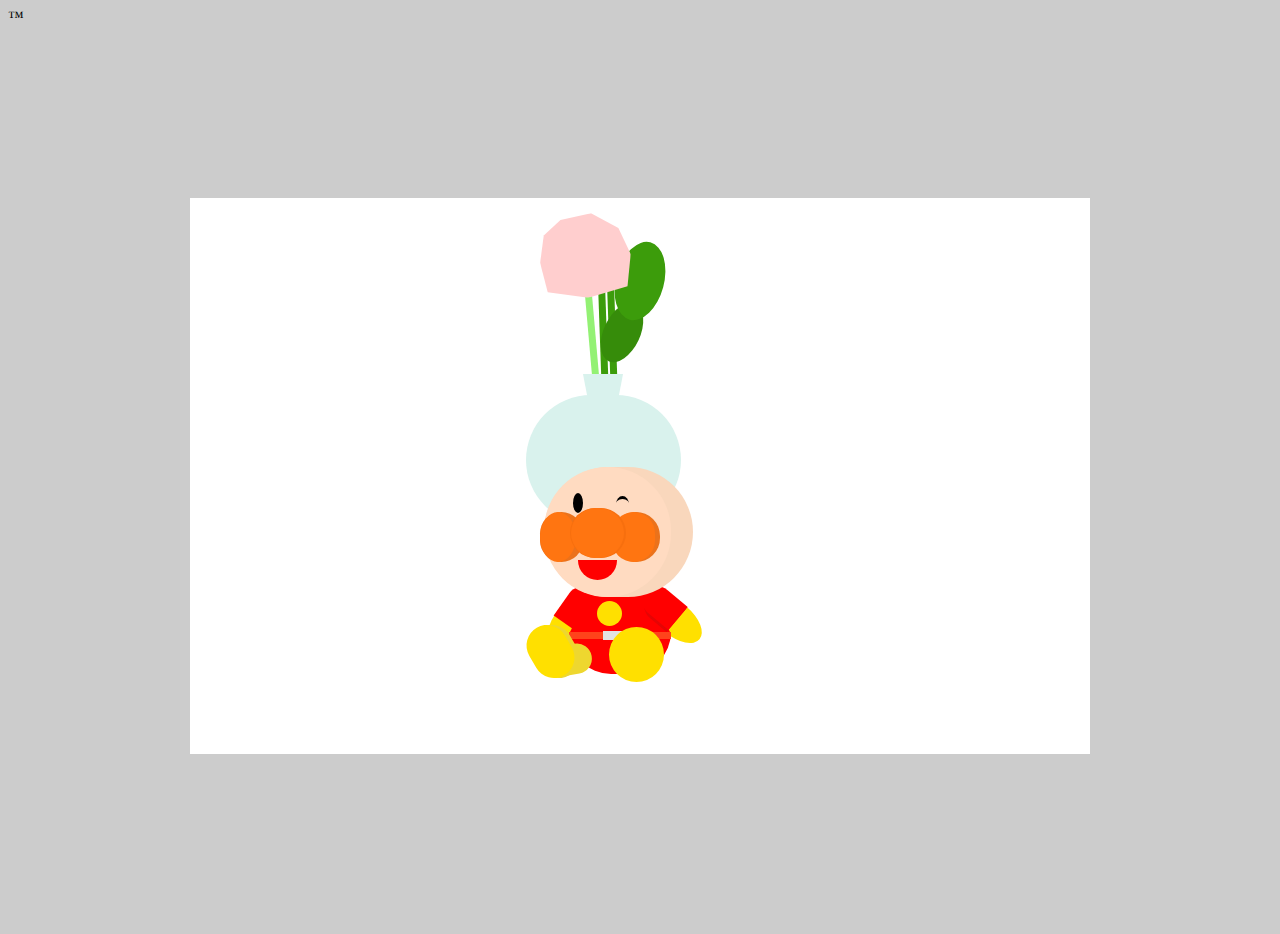
<file: CSS_StillLife/codingfromlife/index.html>
™<!DOCTYPE html>
<html>

<head>
	<title>CSS Still Life</title>
	<meta charset="utf-8" />
	<link rel="stylesheet" href="assets/css/main.css" type="text/css" />
</head>

<body>
	<div id="align">
    <div id="stage">
    	<div id="steam"></div>
    	<div id="steamtwo"></div>
    	<div id="steamthree"></div>
    	<div id="leaftwo"></div>
    	<div id="leaf"></div>
    	<div id="flower"></div>
    	<div id="bottle"></div>
    	<div id="flowerbottle"></div>
    	<div id="arm"></div>
    	    	<div id="armtwo"></div>
    	    	<div id="pants"></div>
    	    	<div id="armL"></div>
    	    	<div id="body"></div>
    	    	<div id="armLshade"></div>
    	    	<div id="armthree"></div>
    	    	<div id="belt"></div>
    	    	<div id="belttwo"></div>
    	    	<div id="badge"></div>
    	<div id="faceshade"></div>
    	    	<div id="face"></div>
    	    	<div id="blushoneshade"></div>
    	    	<div id="blushone"></div>
    	<div id="blushtwoshade"></div>
    	    	<div id="blushtwo"></div>
    	    	<div id="noseshade"></div>
    	<div id="nose"></div>
    	<div id="mouth"></div>
    	<div id="oval"></div>
    	<div id="ovaltwo"></div>
    	<div id="ovalthree"></div>
    	    	<div id="leg"></div>
    	<div id="footRshade"></div>
    	    	<div id="footR"></div>
    	<div id="footL"></div>
    	    

    </div>
	</div>
</body>

</html>
</file>
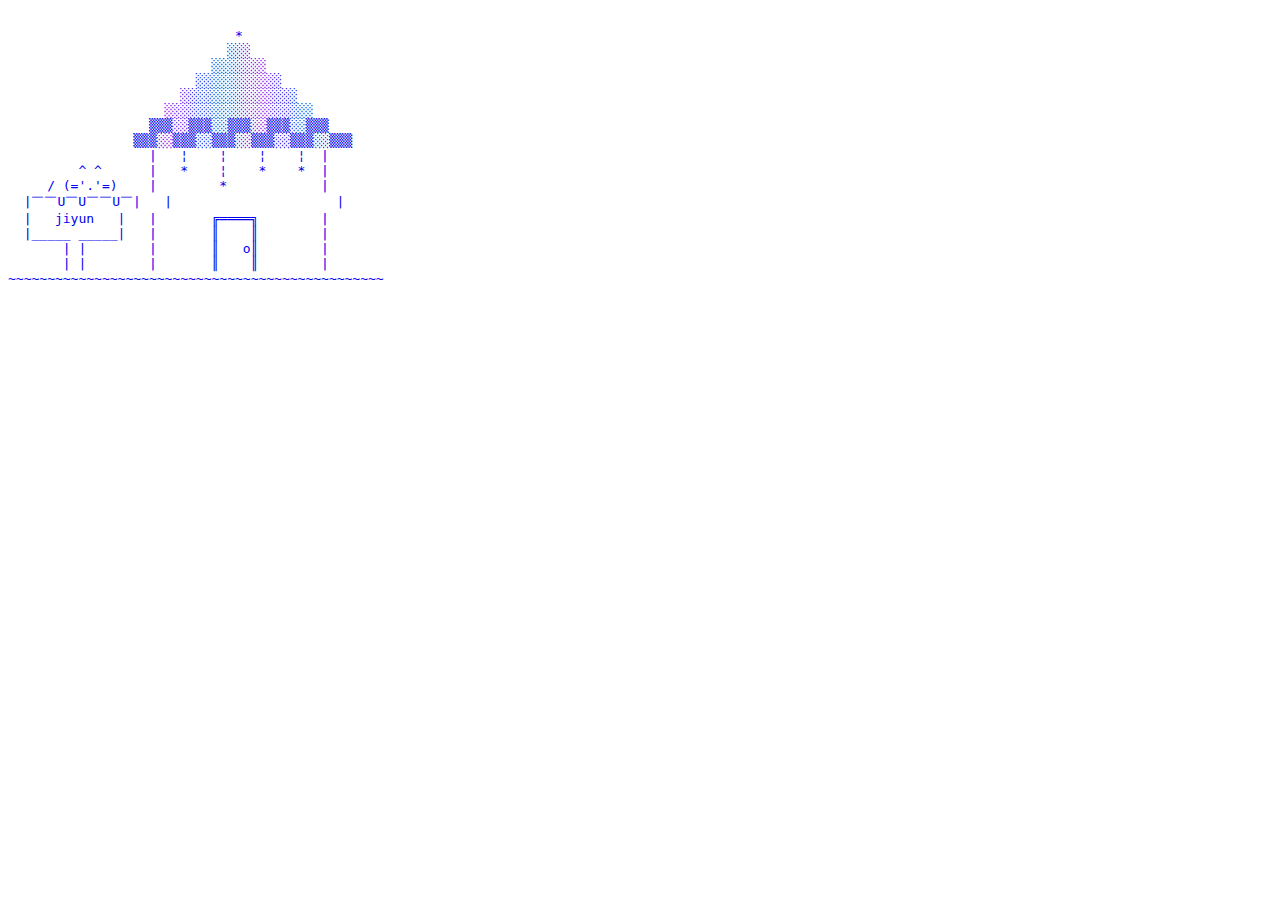
<file: ascii_town/ascii town jiyun exterior.html>
<!DOCTYPE html>
<html>
  <head>
        <title>Ascii Town: jiyun's house</title>
  </head>
  <body>
    <a href="ascii town jiyun interior.html" style="text-decoration: none;">
    <pre>

                             *
                            ░░░
                          ░░░░░░░
                        ░░░░░░░░░░░
                      ░░░░░░░░░░░░░░░
                    ░░░░░░░░░░░░░░░░░░░
                  ▒▒▒░░▒▒▒░░▒▒▒░░▒▒▒░░▒▒▒
                ▒▒▒░░▒▒▒░░▒▒▒░░▒▒▒░░▒▒▒░░▒▒▒
                  |   ¦    ¦    ¦    ¦  |
         ^ ^      |   *    ¦    *    *  |
     / (='.'=)    |        *            |
  |￣￣U￣U￣￣U￣|   |                     |
  |   jiyun   |   |       ╔════╗        |
  |_____ _____|   |       ║    ║        |
       | |        |       ║   o║        |
       | |        |       ║    ║        |
~~~~~~~~~~~~~~~~~~~~~~~~~~~~~~~~~~~~~~~~~~~~~~~~
    </pre>
  </a>
  </body>
</html>
</file>
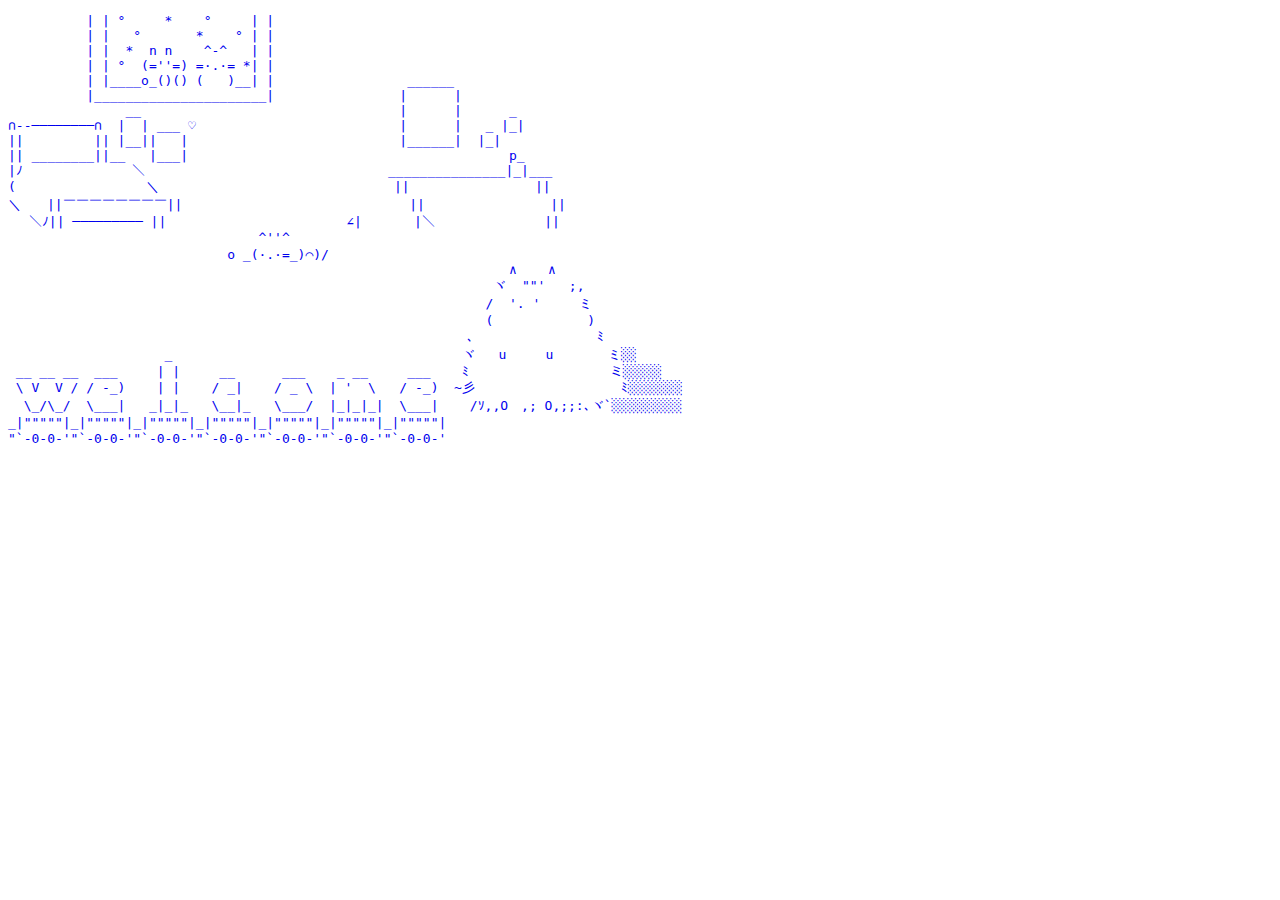
<file: ascii_town/ascii town jiyun interior.html>
<!DOCTYPE html>
<html>
  <head>
        <title>Ascii Town: jiyun's room</title>
  </head>
  <body>
    <a href="ascii town jiyun exterior.html" style="text-decoration: none;">
    <pre>
          | | °     *    °     | |
          | |   °       *    ° | |
          | |  *  n n    ^-^   | |
          | | °  (=''=) =·.·= *| |
          | |____o_()() (   )__| |                 ______
          |______________________|                |      |
               __                                 |      |      _
∩--────────∩  |  | ___ ♡                          |      |   _ |_|
||         || |__||   |                           |______|  |_|
|| ________||__   |___|                                         p_
|ﾉ              ＼                               _______________|_|___
(　               ＼                              ||                ||
＼　　||￣￣￣￣￣￣￣￣||                             ||                ||
　 ＼ﾉ|| ───────── ||                       ∠|￣￣￣￣|＼              ||
                                ^''^        　 
                            o _(·.·=_)⌒)/ 
                                                                ∧    ∧
                                                              ヾ  ""'   ;,
                                                             /  '. '     ミ
                                                             (            )
                                                         　､ゞ              ﾐ
                    _                                     ヾ   u     u       ミ░░ 
 __ __ __  ___     | |     __      ___    _ __     ___    ﾐ　　            　 ミ░░░░░
 \ V  V / / -_)    | |    / _|    / _ \  | '  \   / -_)  ~彡　　　　　　　       ﾐ░░░░░░░
  \_/\_/  \___|   _|_|_   \__|_   \___/  |_|_|_|  \___|    /ｿ,,O　,; O,;;:､ヾ`░░░░░░░░░
_|"""""|_|"""""|_|"""""|_|"""""|_|"""""|_|"""""|_|"""""| 
"`-0-0-'"`-0-0-'"`-0-0-'"`-0-0-'"`-0-0-'"`-0-0-'"`-0-0-' 　                                                  

    </pre>
  </body>
</html>
</file>
<file: CSS_StillLife/codingfromlife/assets/css/main.css>
body {
	background: #cccccc;
}

#align {
	display: flex;
  align-items: center;
  justify-content: center;	
  height: 100vh;
}

#stage {
	width: 900px;
	height: 556px;
	margin: auto;
	background: white;
	position: relative;
}

#steam {
 width: 7px;
    height: 144px;
    background: #93f174;
    top: 71px;
    left: 399px;
    position: absolute;
    transform: rotate( 355deg );
    }

#steamtwo {
 width: 7px;
    height: 144px;
    background: #3c9c0b;
    top: 71px;
    left: 410px;
    position: absolute;
    transform: rotate( 358deg );
    }

#steamthree {
 width: 7px;
    height: 144px;
    background: #3c9c0b;
    top: 71px;
    left: 419px;
    position: absolute;
    transform: rotate( 358deg );
    }

       #leaftwo{
  clip-path: ellipse(24% 40% at 50% 50%);
  width: 76px;
    height: 79px;
    background: #368c0a;
    top: 95px;
    left: 394px;
    position: absolute;
    transform: rotate( 25deg );
}


    #leaf{
  clip-path: ellipse(24% 40% at 50% 50%);
  width: 100px;
    height: 100px;
    background: #3c9c0b;
    top: 33px;
    left: 400px;
    position: absolute;
    transform: rotate( 15deg );
}

#flower{
  clip-path: polygon(60% 16%, 86% 33%, 96% 60%, 90% 92%, 50% 100%, 10% 91%, 5% 61%, 11% 34%, 29% 20%);
width: 100px;
    height: 100px;
    background: #ffcece;
    top: 0px;
    left: 344px;
    position: absolute;
    transform: rotate( 355deg );
}

#bottle {
    width: 2;
    height: 0;
    border-left: 19px solid transparent;
    border-right: 19px solid transparent;
    border-bottom: 100px solid #d9f2ed;
    top: 176px;
    left: 393px;
    transform: rotate( 180deg );
    position: absolute;
    }
  
#flowerbottle
{
  width: 155px;
    height: 130px;
    background: #d9f2ed;
    border-radius: 150px;
    top: 197px;
    left: 336px;
    position: absolute;
}

#arm {
width: 34px;
    height: 100px;
    background: #ffe000;
    border-radius: 50%;
    top: 356px;
    left: 378px;
    transform: rotate( 45deg );
    position: absolute;
}

#armtwo
{
width: 30px;
    height: 42px;
    background-color: red;
    border-radius: 0 0 100px 100px;
    top: 388px;
    left: 373px;
    transform: rotate( 215deg );
    position: absolute;
}

#pants
{
width: 102px;
    height: 42px;
    background-color: red;
    border-radius: 0 0 100px 100px;
    top: 434px;
    left: 379px;
    position: absolute;
}

 #armL {
width: 33px;
    height: 60px;
    background: #ffe000;
    border-radius: 50%;
    top: 392px;
    left: 470px;
    transform: rotate( 130deg );
    position: absolute;
}

     #body {
      width: 0;
      height: 0;
      border-left: 50px solid transparent;
      border-right: 50px solid transparent;
      border-bottom: 100px solid red;
      top: 334px;
      left: 380px;
          position: absolute;
    }

    #armLshade
{
width: 30px;
    height: 37px;
    background-color: #e50404;
    border-radius: 0 0 100px 100px;
    top: 392px;
    left: 457px;
    transform: rotate( 130deg );
    position: absolute;
}

#armthree
{
width: 30px;
    height: 42px;
    background-color: red;
    border-radius: 0 0 100px 100px;
    top: 386px;
    left: 457px;
    transform: rotate( 130deg );
    position: absolute;
}


    #belt {
 width: 102px;
    height: 7px;
    background: #ff431b;
    top: 434px;
    left: 379px;
    position: absolute;
}

   #belttwo {
 width: 20px;
    height: 9px;
    background: #e3e3e3;
    top: 433px;
    left: 413px;
    position: absolute;
}

#badge{
  width: 25px;
  height: 25px;
  background: #ffe000;
  border-radius: 50%;
  top: 403px;
    left: 407px;
    position: absolute;
}


#face
{
	width: 127px;
    height: 130px;
    background: #ffdbc1;
    border-radius: 150px;
    top: 269px;
    left: 354px;
    position: absolute;
}

#faceshade
{
    width: 149px;
    height: 130px;
    background: #f9d7bc;
    border-radius: 150px;
    top: 269px;
    left: 354px;
    position: absolute;
}

#blushoneshade
{
width: 43px;
    height: 50px;
    background: #eb721b;
    border-radius: 150px;
    top: 314px;
    left: 350px;
    position: absolute;
}

#blushone
{
	 width: 36px;
    height: 50px;
    background: #ff7511;
    border-radius: 100%;
    top: 314px;
    left: 350px;
    position: absolute;
}

#blushtwoshade
{
	      width: 48px;
    height: 50px;
    background: #eb721b;
    border-radius: 150px;
    top: 314px;
    left: 422px;
    position: absolute;
}

#blushtwo
{
	  width: 43px;
    height: 50px;
    background: #ff7511;
    border-radius: 150px;
    top: 314px;
    left: 422px;
    position: absolute;
}

#noseshade
{
	width: 56px;
    height: 50px;
    background: #f76f0e;
    border-radius: 150px;
    top: 310px;
    left: 380px;
    position: absolute;
}

#nose
{
	      width: 53px;
    height: 50px;
    background: #ff7511;
    border-radius: 150px;
    top: 310px;
    left: 381px;
    position: absolute;
}


#mouth
{
width: 39px;
    height: 20px;
    background-color: red;
    border-radius: 0 0 100px 100px;
    top: 362px;
    left: 388px;
    position: absolute;
}

#oval {
      width: 10px;
      height: 20px;
      background: black;
      border-radius: 50px / 100px;
     top: 295px;
    left: 383px;
    position: absolute;
    }

    #ovaltwo {
    width: 13px;
    height: 17px;
    background: black;
    border-radius: 77px / 100px;
    top: 298px;
    left: 426px;
    position: absolute;
    }

     #ovalthree {
    width: 15px;
    height: 15px;
    background: #ffdbc1;
    border-radius: 107px / 100px;
    top: 301px;
    left: 425px;
    position: absolute;
    }


#leg
    {
width: 30px;
    height: 46px;
    background: #eed72f;
    border-radius: 200px;
    top: 439px;
    left: 364px;
    transform: rotate( 80deg );
    position: absolute;
}

#footRshade
    {
width: 41px;
    height: 55px;
    background: #eed72f;
    border-radius: 200px;
    top: 426px;
    left: 345px;
    transform: rotate( 330deg );
    position: absolute;
}


#footR
    {
width: 41px;
    height: 55px;
    background: #ffe000;
    border-radius: 270px;
    top: 426px;
    left: 340px;
    transform: rotate( 330deg );
    position: absolute;
}

#footL
    {
 width: 55px;
    height: 55px;
    background: #ffe000;
    border-radius: 150px;
    top: 429px;
    left: 419px;
    position: absolute;
}

  
  }
/*#triangle {
	width: 0;
	height: 0;
	border-left: 75px solid transparent;
	border-right: 75px solid transparent;
	border-bottom: 150px solid yellow;
	position: absolute;
	top: 203px;
	left: 60px;
}//

#square {
	width: 150px;
	height: 150px;
	background: red;
	top: 203px;
	left: 270px;
	position: absolute;

	/* uncomment to add keyframe animation */
	/* animation: spin 2s infinite; */

}

/*#circle {
	width: 150px;
	height: 150px;
	background: blue;
	border-radius: 150px;
	top: 203px;
	left: 480px;
	position: absolute;
}

#clip {
	width: 150px;
	height: 150px;
	background: green;
	clip-path: polygon(50% 0%, 61% 35%, 98% 35%, 68% 57%, 79% 91%, 50% 70%, 21% 91%, 32% 57%, 2% 35%, 39% 35%);
	top: 203px;
	left: 690px;
	position: absolute;

	/* uncomment for css transitions */
	/* transition: all 400ms ease; */
}

/* animations */

/*
#clip:hover {
	transform: rotate(1200deg);
}

@keyframes spin {
  from {
    transform: rotate(0deg);
  }
  to {
    transform: rotate(360deg);
  }
}


@keyframes move {
  from {
    transform: translateX(0px);
  }
  to {
    transform: translateX(100px);
  }
}

*/
</file>
